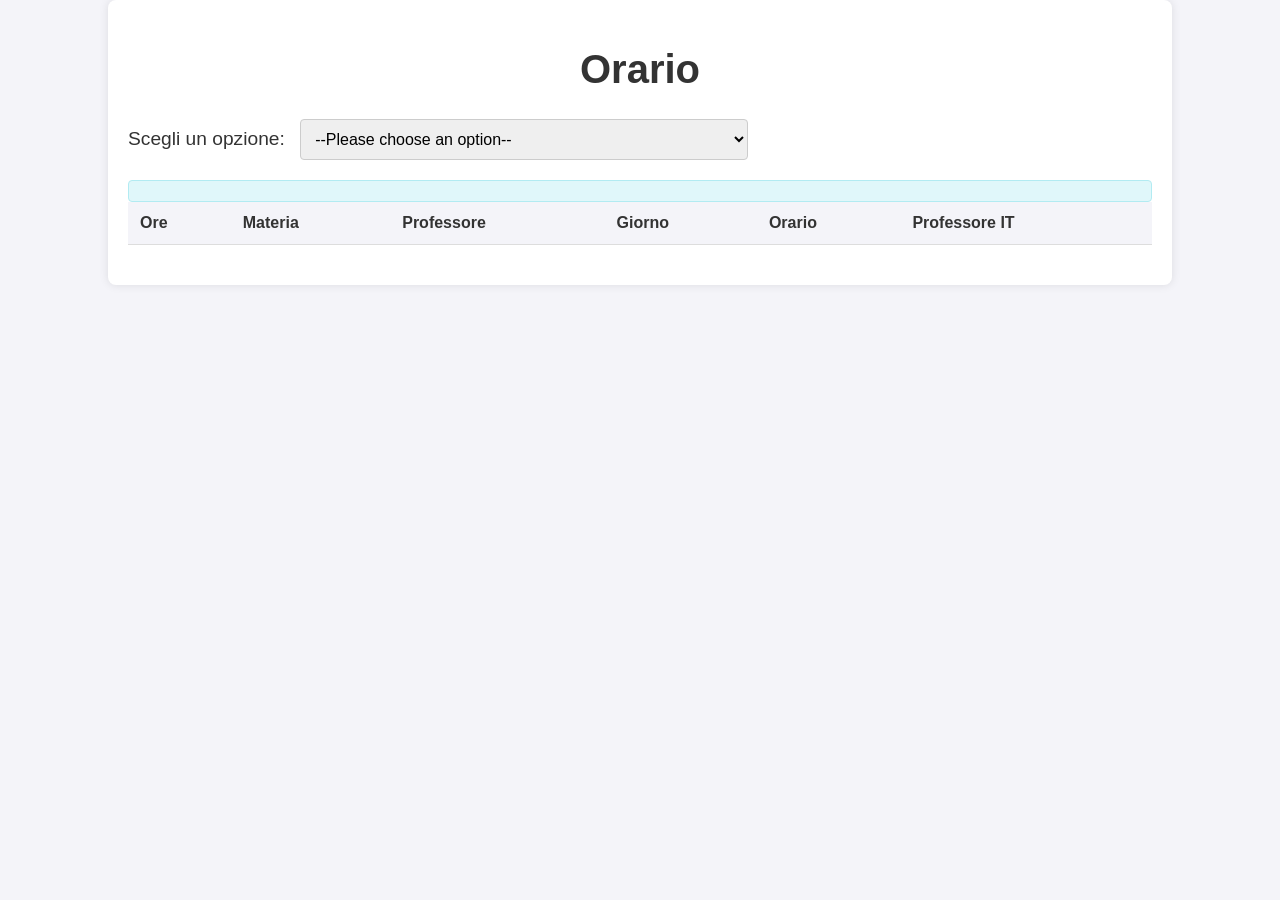
<file: Quinta/TPSIT/Orario5IB/index.html>
<!DOCTYPE html>
<html lang="en">

<head>
    <meta charset="UTF-8">
    <meta name="viewport" content="width=device-width, initial-scale=1.0">
    <title>Document</title>
    <link rel="stylesheet" href="style.css">
</head>

<body>
    <div class="container">
        <header>
            <h1>Orario</h1>
        </header>
        
        <div class="selection">
            <label for="option-select">Scegli un opzione: </label>
            <select id="option-select">
                <option value="">--Please choose an option--</option>
                <option value="orariogiorno">Orario di un determinato giorno della settimana</option>
                <option value="orariomateria">Orario di una materia</option>
                <option value="numoremateria">Numero ore di una determinata materia</option>
                <option value="numorelabmateria">Numero di ore di laboratorio di una determinata disciplina</option>
            </select>
        </div>
        
        <div id="various-options"></div>
        <div id="hour-count"></div>

        <div class="table-container">
            <table id="table">
                <thead>
                    <tr>
                        <th>Ore</th>
                        <th>Materia</th>
                        <th>Professore</th>
                        <th>Giorno</th>
                        <th>Orario</th>
                        <th>Professore IT</th>
                    </tr>
                </thead>
            </table>
        </div>
    </div>

    <script src="app.js"></script>
</body>

</html>
</file>
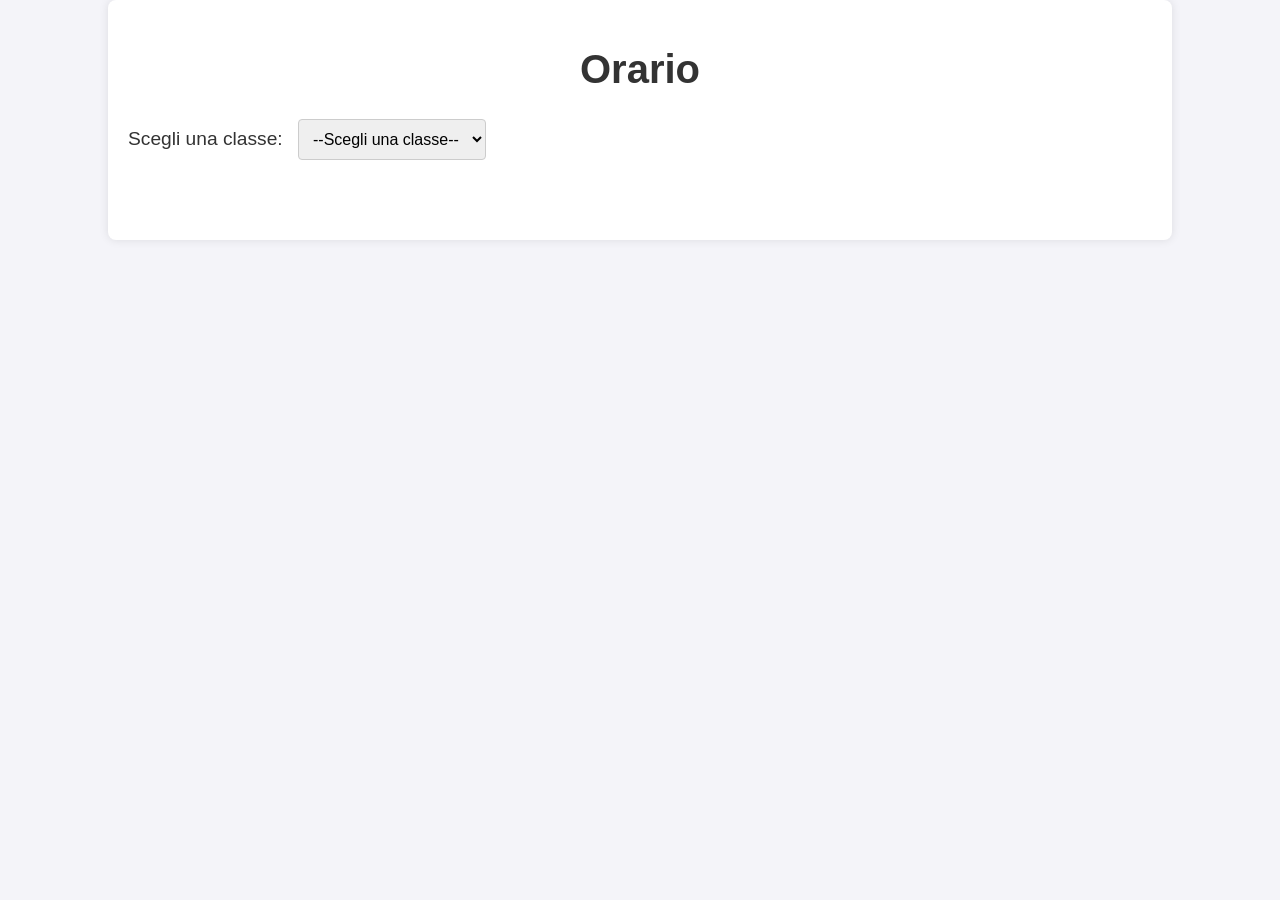
<file: Quinta/TPSIT/Orario5IBAdvanced/index.html>
<!DOCTYPE html>
<html lang="en">

<head>
    <meta charset="UTF-8">
    <meta name="viewport" content="width=device-width, initial-scale=1.0">
    <title>Document</title>
    <link rel="stylesheet" href="style.css">
</head>

<body>
    <div class="container">
        <header>
            <h1>Orario</h1>
        </header>

        <div class="selection">
            <label for="class-select">Scegli una classe: </label>
            <select id="class-select">
                <option value="">--Scegli una classe--</option>
            </select>
        </div>
        <div id="various-options"></div>
        <div id="hour-count"></div>
        <table id="table"></table>

        <div id="various-options"></div>
        <div id="hour-count"></div>

        <div class="table-container">
            <table id="table">
            </table>
        </div>
    </div>

    <script src="app.js"></script>
</body>

</html>
</file>
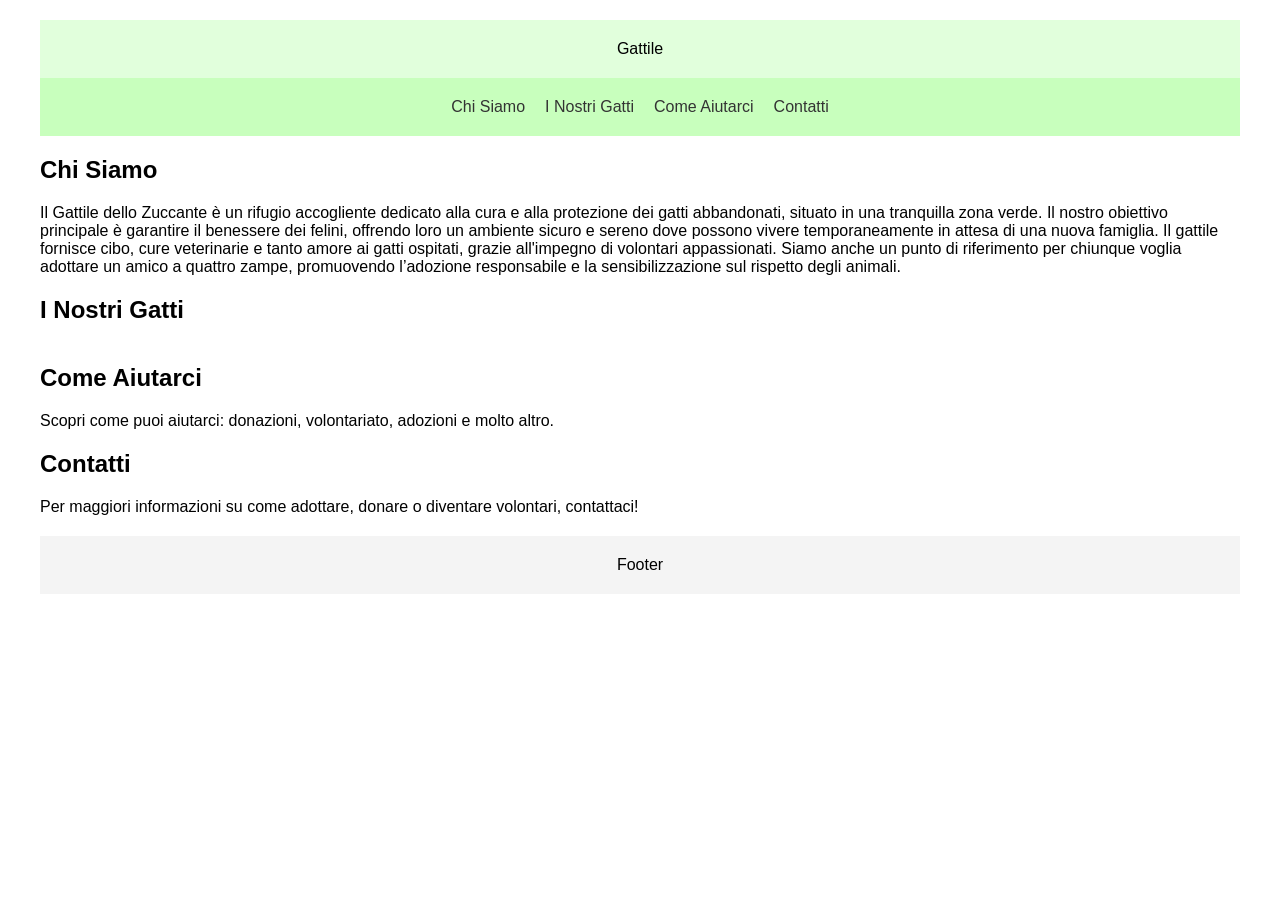
<file: Quinta/TPSIT/PaginaResponsiva/index.html>
<!DOCTYPE html>
<html lang="it">

<head>
    <meta charset="UTF-8">
    <meta name="viewport" content="width=device-width, initial-scale=1.0">
    <title>Landing Page Responsive</title>
    <link rel="stylesheet" href="styles.css">
</head>

<body>
    <div id="main-container">
        <header> Gattile </header>
        <nav id="navbar">
            <a class="nav-item" href="#chi-siamo">Chi Siamo</a>
            <a class="nav-item" href="#i-nostri-gatti">I Nostri Gatti</a>
            <a class="nav-item" href="#come-aiutarci">Come Aiutarci</a>
            <a class="nav-item" href="#contatti">Contatti</a>
        </nav>

        <section id="chi-siamo">
            <h2>Chi Siamo</h2>
            <p>Il Gattile dello Zuccante è un rifugio accogliente dedicato alla cura e alla protezione dei gatti
                abbandonati, situato in una tranquilla zona verde. Il nostro obiettivo principale è garantire il
                benessere dei felini, offrendo loro un ambiente sicuro e sereno dove possono vivere temporaneamente in
                attesa di una nuova famiglia. Il gattile fornisce cibo, cure veterinarie e tanto amore ai gatti
                ospitati, grazie all'impegno di volontari appassionati. Siamo anche un punto di riferimento per chiunque
                voglia adottare un amico a quattro zampe, promuovendo l’adozione responsabile e la sensibilizzazione sul
                rispetto degli animali.</p>
        </section>
        <section id="i-nostri-gatti">
            <h2>I Nostri Gatti</h2>
            <div id="cat-grid">
            </div>
        </section>
        <section id="come-aiutarci">
            <h2>Come Aiutarci</h2>
            <p>Scopri come puoi aiutarci: donazioni, volontariato, adozioni e molto altro.</p>
        </section>
        <section id="contatti">
            <h2>Contatti</h2>
            <p>Per maggiori informazioni su come adottare, donare o diventare volontari, contattaci!</p>
        </section>
        <footer>Footer</footer>
    </div>
    <script src="app.js"></script>
</body>

</html>
</file>
<file: Quinta/TPSIT/Orario5IB/style.css>
body {
    font-family: Arial, sans-serif;
    background-color: #f4f4f9;
    margin: 0;
    padding: 0;
}

.container {
    width: 80%;
    margin: 0 auto;
    padding: 20px;
    background-color: #fff;
    box-shadow: 0 0 10px rgba(0, 0, 0, 0.1);
    border-radius: 8px;
}

header {
    text-align: center;
    margin-bottom: 20px;
}

header h1 {
    font-size: 2.5em;
    color: #333;
}

.selection {
    margin-bottom: 20px;
}

.selection label {
    font-size: 1.2em;
    color: #333;
    margin-right: 10px;
}

.selection select {
    padding: 10px;
    font-size: 1em;
    border: 1px solid #ccc;
    border-radius: 4px;
}

.table-container {
    overflow-x: auto;
}

table {
    width: 100%;
    border-collapse: collapse;
    margin-bottom: 20px;
}

table th, table td {
    padding: 12px;
    text-align: left;
    border-bottom: 1px solid #ddd;
}

table th {
    background-color: #f4f4f9;
    color: #333;
}

table tr:nth-child(even) {
    background-color: #f9f9f9;
}

table tr:hover {
    background-color: #f1f1f1;
}

#various-options {
    margin-bottom: 20px;
}

select#subject-select, select#day-select {
    padding: 10px;
    font-size: 1em;
    border: 1px solid #ccc;
    border-radius: 4px;
}

#hour-count{
    margin-top: 20px;
    padding: 10px;
    background-color: #e0f7fa;
    border: 1px solid #b2ebf2;
    border-radius: 4px;
    color: #00796b;
    font-size: 1.2em;
    text-align: center;
}
</file>
<file: Quinta/TPSIT/Orario5IBAdvanced/style.css>
body {
    font-family: Arial, sans-serif;
    background-color: #f4f4f9;
    margin: 0;
    padding: 0;
}

.container {
    width: 80%;
    margin: 0 auto;
    padding: 20px;
    background-color: #fff;
    box-shadow: 0 0 10px rgba(0, 0, 0, 0.1);
    border-radius: 8px;
}

header {
    text-align: center;
    margin-bottom: 20px;
}

header h1 {
    font-size: 2.5em;
    color: #333;
}

.selection {
    margin-bottom: 20px;
}

.selection label {
    font-size: 1.2em;
    color: #333;
    margin-right: 10px;
}

.selection select {
    padding: 10px;
    font-size: 1em;
    border: 1px solid #ccc;
    border-radius: 4px;
}

.table-container {
    overflow-x: auto;
}

table {
    width: 100%;
    border-collapse: collapse;
    margin-bottom: 20px;
}

table th, table td {
    padding: 12px;
    text-align: left;
    border-bottom: 1px solid #ddd;
}

table th {
    background-color: #f4f4f9;
    color: #333;
}

table tr:nth-child(even) {
    background-color: #f9f9f9;
}

table tr:hover {
    background-color: #f1f1f1;
}

#various-options {
    margin-bottom: 20px;
}

select#subject-select, select#day-select {
    padding: 10px;
    font-size: 1em;
    border: 1px solid #ccc;
    border-radius: 4px;
}
</file>
<file: Quinta/TPSIT/PaginaResponsiva/styles.css>
body {
    font-family: Arial, sans-serif;
    margin: 0;
    padding: 0;
}

#main-container {
    max-width: 1200px;
    margin: auto;
    padding: 20px;
}

header {
    background-color: #e1ffdc;
    padding: 20px 0;
    text-align: center;
}

nav#navbar {
    display: flex;
    justify-content: center;
    gap: 20px;
    padding: 20px 0;
    background-color: #c8ffbd;
}

nav#navbar a {
    text-decoration: none;
    color: #333333;
}

section {
    margin-bottom: 20px;
}

#cat-grid {
    display: grid;
    grid-template-columns: repeat(auto-fit, minmax(200px, 1fr));
    gap: 20px;
}

#cat-grid img {
    width: 100%;
    height: auto;
    border-radius: 8px;
}

.menu-toggle {
    display: none;
    position: fixed;
    top: 20px;
    left: 20px;
    z-index: 1000;
    cursor: pointer;
}

.menu-open #navbar {
    display: flex;
    flex-direction: column;
    justify-content: flex-start; 
    align-items: flex-start; 
    padding-top: 60px; 
    padding-left: 20px; 
    position: fixed;
    top: 0;
    left: 0; 
    width: 250px;
    height: 100%;
    background-color: #fff;
    box-shadow: 2px 0 5px rgba(0,0,0,0.5);
    transition: left 0.6s;

}

footer {
    background-color: #f4f4f4;
    text-align: center;
    padding: 20px 0;
}
</file>
